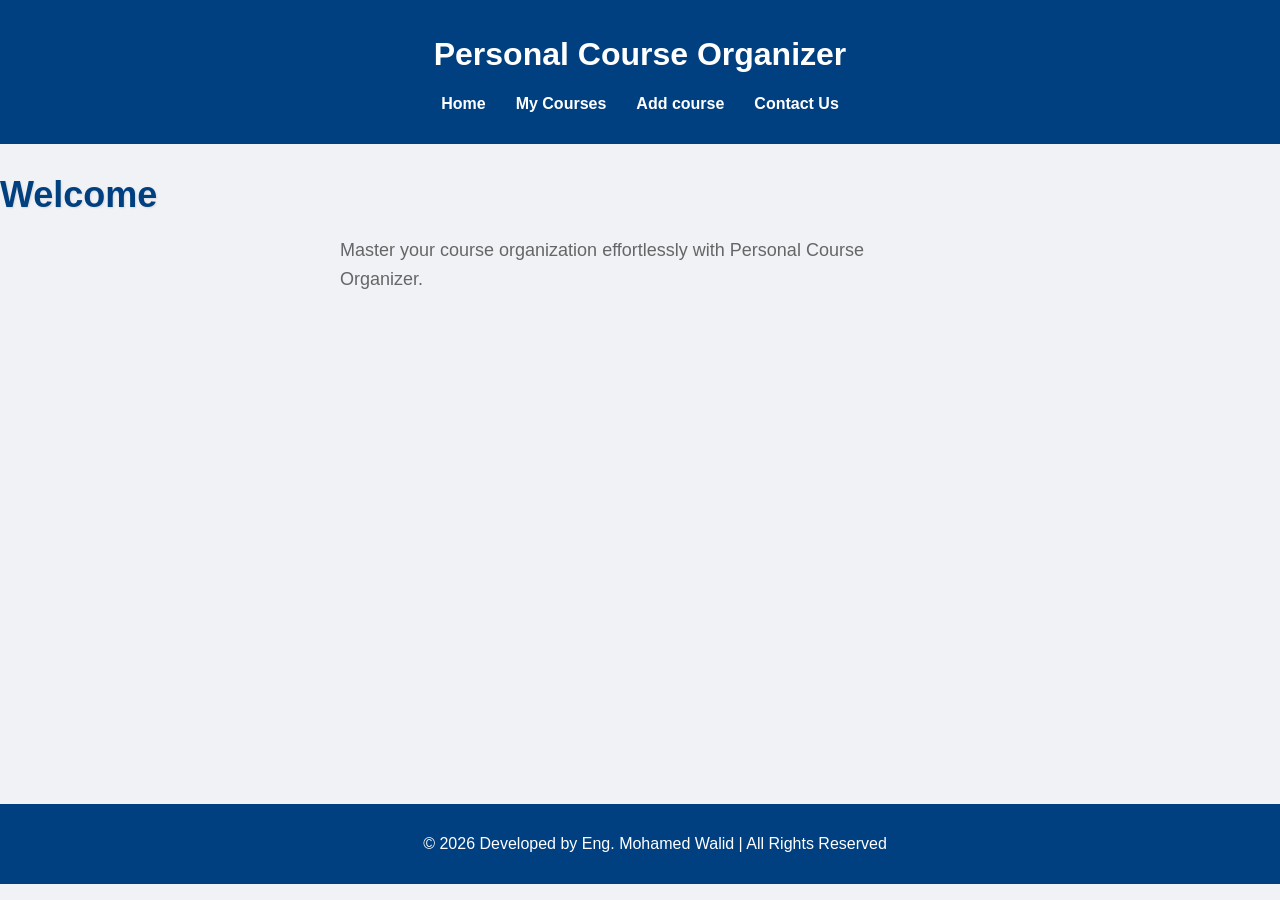
<file: index.html>
<!DOCTYPE html>
<html lang='en'>
<head>
    <meta charset='UTF-8'>
    <meta name="viewport" content="width=device-width, initial-scale=1.0">
   	<title>Personal Course Organizer</title>
	<link rel="stylesheet" href="style.css">
</head>	
<body>
	<header>
        <h1>Personal Course Organizer</h1>
	<nav>
	    <ul>
		    <li><a href='index.html'>Home</a></li>
			<li><a href='courses.html'>My Courses</a></li>
			<li><a href='add-course.html'>Add course</a></li>
			<li><a href='contact.html'>Contact Us</a></li>
		</ul>
	</nav>	
	</header>
    <main>
	 <section>
	    <h2>Welcome</h2>
		<p>Master your course organization effortlessly with Personal Course Organizer.</p>
	 </section>	
	</main>	
	<footer>
	<p>&copy; 2026 Developed by Eng. Mohamed Walid | All Rights Reserved</p>
	</footer>
</body>
<html>
</file>
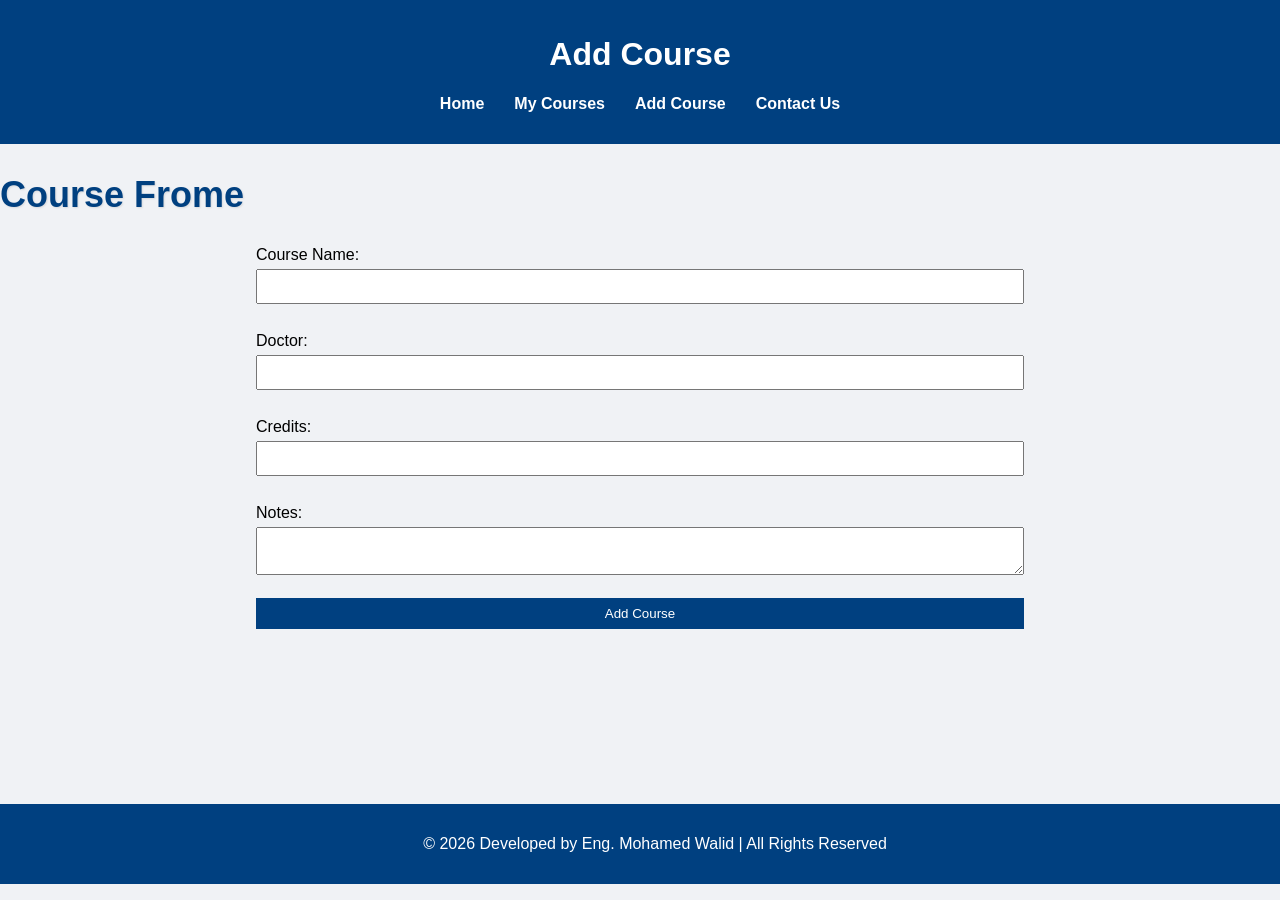
<file: add-course.html>
<!DOCTYPE html>
<html lang="en">
<head>
  <meta charset="UTF-8">
  <title>Add Course</title>
  <link rel="stylesheet" href="style.css">
</head>
<body>
  <header>
    <h1>Add Course</h1>
    <nav>
      <ul>
        <li><a href="index.html">Home</a></li>
        <li><a href="courses.html">My Courses</a></li>
        <li><a href="add.html">Add Course</a></li>
        <li><a href="contact.html">Contact Us</a></li>
      </ul>
    </nav>
  </header>
  <main>
    <section>
	    <h2>Course Frome</h2>
		<form>
		    <label>Course Name:</label>
			<input type='text' name='Course-Name' required ><br>
			<label>Doctor:</label>
			<input type='text' name='Doctor' required ><br>
			<label>Credits:</label>
			<input type='Number' name='Credits' required ><br>
			<label>Notes:</label>
			<textarea name='Notes'></textarea><br>
			<button type='sumbite'>Add Course</button>
		</form>
	</section>
   </main> 	
    <footer>
        <p>&copy; 2026 Developed by Eng. Mohamed Walid | All Rights Reserved</p>
    </footer>
</body>
</html>
</file>
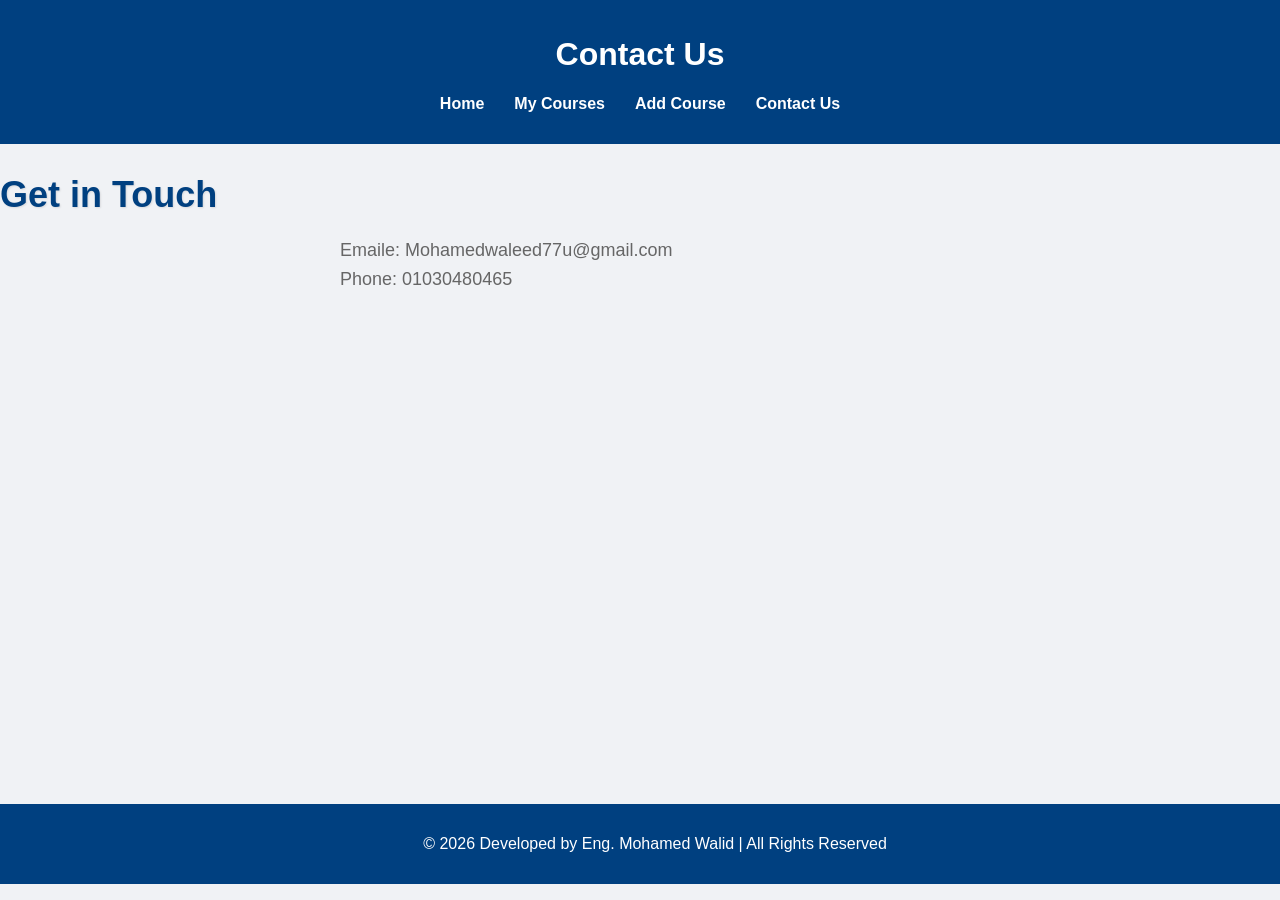
<file: contact.html>
<!DOCTYPE html>
<html lang="en">
<head>
  <meta charset="UTF-8">
  <title>Contact Us</title>
  <link rel="stylesheet" href="style.css">
</head>
<body>
  <header>
    <h1>Contact Us</h1>
    <nav>
      <ul>
        <li><a href="index.html">Home</a></li>
        <li><a href="courses.html">My Courses</a></li>
        <li><a href="add-course.html">Add Course</a></li>
        <li><a href="contact.html">Contact Us</a></li>
      </ul>
    </nav>
  </header>
  <main>
    <section>
	    <h2>Get in Touch</h2>
		<p>Emaile: Mohamedwaleed77u@gmail.com</p>
		<p>Phone: 01030480465</p>
	</section>
  </main>
   <footer>
        <p>&copy; 2026 Developed by Eng. Mohamed Walid | All Rights Reserved</p>
    </footer>
</body>
</html>
</file>
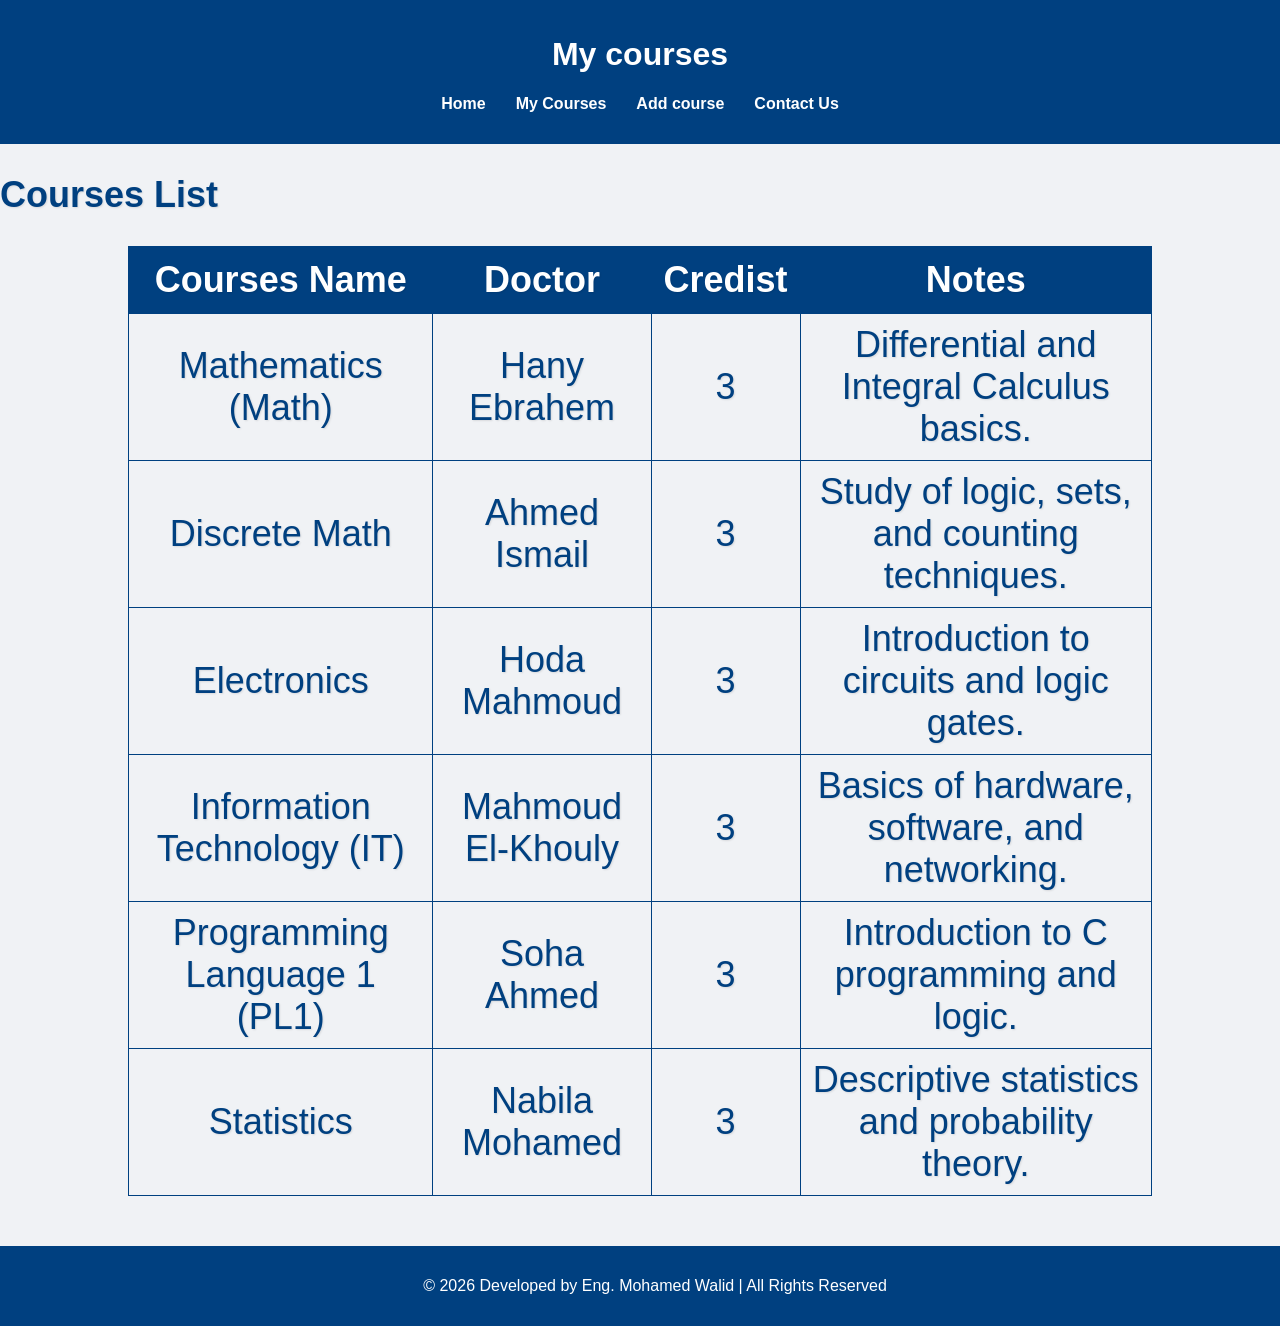
<file: courses.html>
<!DOCTYPE html>
<html>
<head>
    <meta charset='UTF-8'>
	<title>My Courses</title>
	<link rel="stylesheet" href="style.css">
</head>
<body>
    <header>
     <h1>My courses </h1>	
	 <nav>
	    <ul>
		    <li><a href='index.html'>Home</a></li>
			<li><a href='courses.html'>My Courses</a></li>
			<li><a href='add-course.html'>Add course</a></li>
			<li><a href='contact.html'>Contact Us</a></li>
		</ul>
	 </nav>
	</header>
	<main>
	    <section>
		    <h2>Courses List<h2>
			<table>
			    <tr>
				    <th>Courses Name</th>
					<th>Doctor</th>
					<th>Credist</th>
					<th>Notes</th>
				</tr>
				<tr>
				    <td>Mathematics (Math)</td>
				    <td>Hany Ebrahem</td>
				    <td>3</td>
				    <td>Differential and Integral Calculus basics.</td>
				</tr>
				<tr>
				    <td>Discrete Math</td>
				    <td>Ahmed Ismail</td>
				    <td>3</td>
				    <td>Study of logic, sets, and counting techniques.</td>
				</tr>
				<tr>
				    <td>Electronics</td>
				    <td>Hoda Mahmoud</td>
				    <td>3</td>
				    <td>Introduction to circuits and logic gates.</td>
				</tr>
				<tr>
				    <td>Information Technology (IT)</td>
				    <td>Mahmoud El-Khouly</td>
				    <td>3</td>
				    <td>Basics of hardware, software, and networking.</td>
				</tr>
				<tr>
				    <td>Programming Language 1 (PL1)</td>
				    <td>Soha Ahmed</td>
				    <td>3</td>
				    <td>Introduction to C programming and logic.</td>
				</tr>
				<tr>
				    <td>Statistics</td>
				    <td>Nabila Mohamed</td>
				    <td>3</td>
				    <td>Descriptive statistics and probability theory.</td>
				</tr>
	        </table>
		</section>
	</main>
    <footer>
        <p>&copy; 2026 Developed by Eng. Mohamed Walid | All Rights Reserved</p>
	</footer>
</body>
</html>
</file>
<file: style.css>
body {
  font-family: Arial, sans-serif;
  margin: 0;
  padding: 0;
  background-color: #f0f2f5;
}

header {
  background-color: #004080;
  color: white;
  padding: 15px;
  text-align: center;
}

nav ul {
  list-style: none;
  display: flex;
  justify-content: center;
  padding: 0;
}

nav ul li {
  margin: 0 15px;
}

nav ul li a {
  color: white;
  text-decoration: none;
  font-weight: bold;
}

nav ul li a:hover {
  color: #ffcc00;
}

table {
  width: 80%;
  margin: 20px auto;
  border-collapse: collapse;
}

table, th, td {
  border: 1px solid #004080;
}

th, td {
	
  padding: 10px;
  text-align: center;
  font-weight: normal; 
}
th {
    background-color: #004080;
    color: white;
    font-weight: bold; /* دي هي رقم 3 اللي بنتكلم عنها */
    padding: 12px;
}

tr:hover {
  background-color: #f2f2f2;
}

form {
  width: 60%;
  margin: 20px auto;
  display: flex;
  flex-direction: column;
}

label {
  margin-top: 10px;
}

input, textarea, button {
  padding: 8px;
  margin-top: 5px;
}

button {
  background-color: #004080;
  color: white;
  border: none;
  cursor: pointer;
}

button:hover {
  background-color: #ffcc00;
  color: black;
}

footer {
  background-color: #004080;
  color: white;
  text-align: center;
  padding: 15px;
  width: 100%;
  margin-top: 30px;
}

@media (max-width: 600px) {
  nav ul {
    flex-direction: column;
  }
  table {
    width: 100%;
    font-size: 12px;
  }
  form {
    width: 90%;
  }
} 
main h2 {
    font-size: 36px; 
    color: #004080; 
    margin-bottom: 20px;
    font-weight: 800;
    text-shadow: 1px 1px 2px rgba(0,0,0,0.1);
}
main {
    min-height: 70vh; 
    display: flex;
    flex-direction: column;
}

main p {
    font-size: 18px;
    color: #666;
    max-width: 600px; 
    margin: 0 auto;
    line-height: 1.6;
}
</file>
